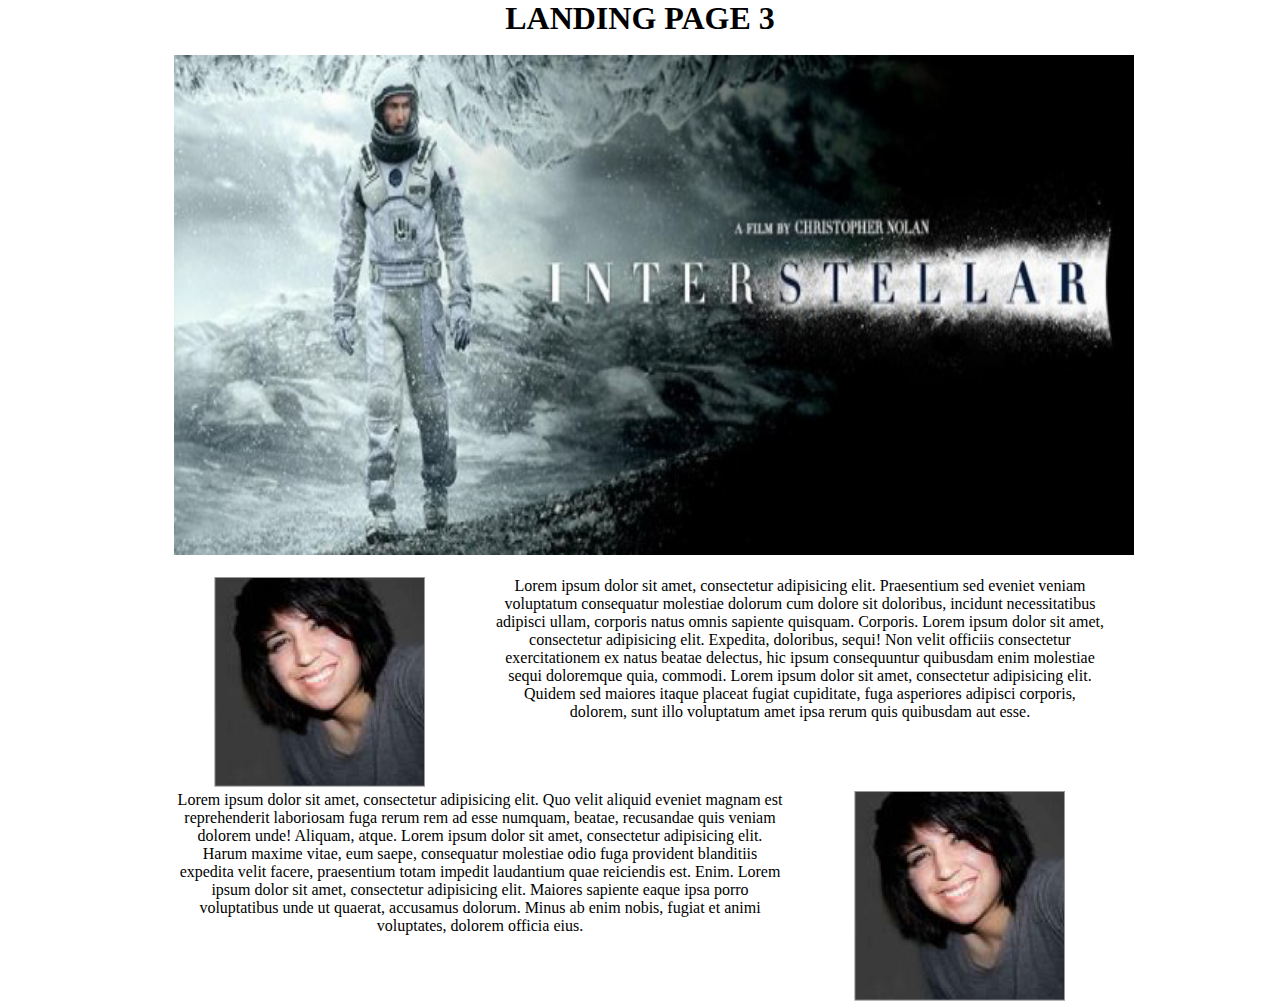
<file: 6/index.html>
<!DOCTYPE html>
<html lang="en">
	<head>
		<meta charset="UTF-8">
		<title>Enmaquetado</title>
		<link rel="stylesheet" type="text/css" href="css/style.css">
		<link rel="stylesheet" type="text/css" href="css/grid-system.css">
	</head>

	<body>
		<header>
			<div class="container">
				<div class="row">
					<h1> LANDING PAGE 3</h1>
					<br>
				</div>
			</div>
		</header>

		<article>
			<section>    <!-- PRIMERA SECCION -->
				<div class="container">
					<div class="row">
						<div class="col-12">
							<img class="imagen" src="img/interstellas.jpg" alt="IMAGEN"/>	
						</div>
					</div>
				</div>
			</section>
			<br>	


			<section>     <!-- SEGUNDA SECCION -->
				<div class="container">
					<div class="row">
						<div class="col-4">
							<img src="img/profile-2.png" alt="Imagen chica"/>
						</div>
						<div class="col-8">
							<p>	Lorem ipsum dolor sit amet, consectetur adipisicing elit. Praesentium sed eveniet veniam voluptatum consequatur molestiae dolorum cum dolore sit doloribus, incidunt necessitatibus adipisci ullam, corporis natus omnis sapiente quisquam. Corporis.
							Lorem ipsum dolor sit amet, consectetur adipisicing elit. Expedita, doloribus, sequi! Non velit officiis consectetur exercitationem ex natus beatae delectus, hic ipsum consequuntur quibusdam enim molestiae sequi doloremque quia, commodi.
							Lorem ipsum dolor sit amet, consectetur adipisicing elit. Quidem sed maiores itaque placeat fugiat cupiditate, fuga asperiores adipisci corporis, dolorem, sunt illo voluptatum amet ipsa rerum quis quibusdam aut esse.</p>
						</div>
					</div>
				</div>
			</section>

			<section>     <!-- TERCERA SECCION -->
				<div class="container">
					<div class="row">
						<div class="col-8">
							<p>	Lorem ipsum dolor sit amet, consectetur adipisicing elit. Quo velit aliquid eveniet magnam est reprehenderit laboriosam fuga rerum rem ad esse numquam, beatae, recusandae quis veniam dolorem unde! Aliquam, atque.
							Lorem ipsum dolor sit amet, consectetur adipisicing elit. Harum maxime vitae, eum saepe, consequatur molestiae odio fuga provident blanditiis expedita velit facere, praesentium totam impedit laudantium quae reiciendis est. Enim.
							Lorem ipsum dolor sit amet, consectetur adipisicing elit. Maiores sapiente eaque ipsa porro voluptatibus unde ut quaerat, accusamus dolorum. Minus ab enim nobis, fugiat et animi voluptates, dolorem officia eius.</p>
						</div>
						<div class="col-4">
							<img src="img/profile-2.png" alt="Imagen chica"/>
						</div>
					</div>
				</div>
			</section>
		</article>
	</body>
</html>
</file>
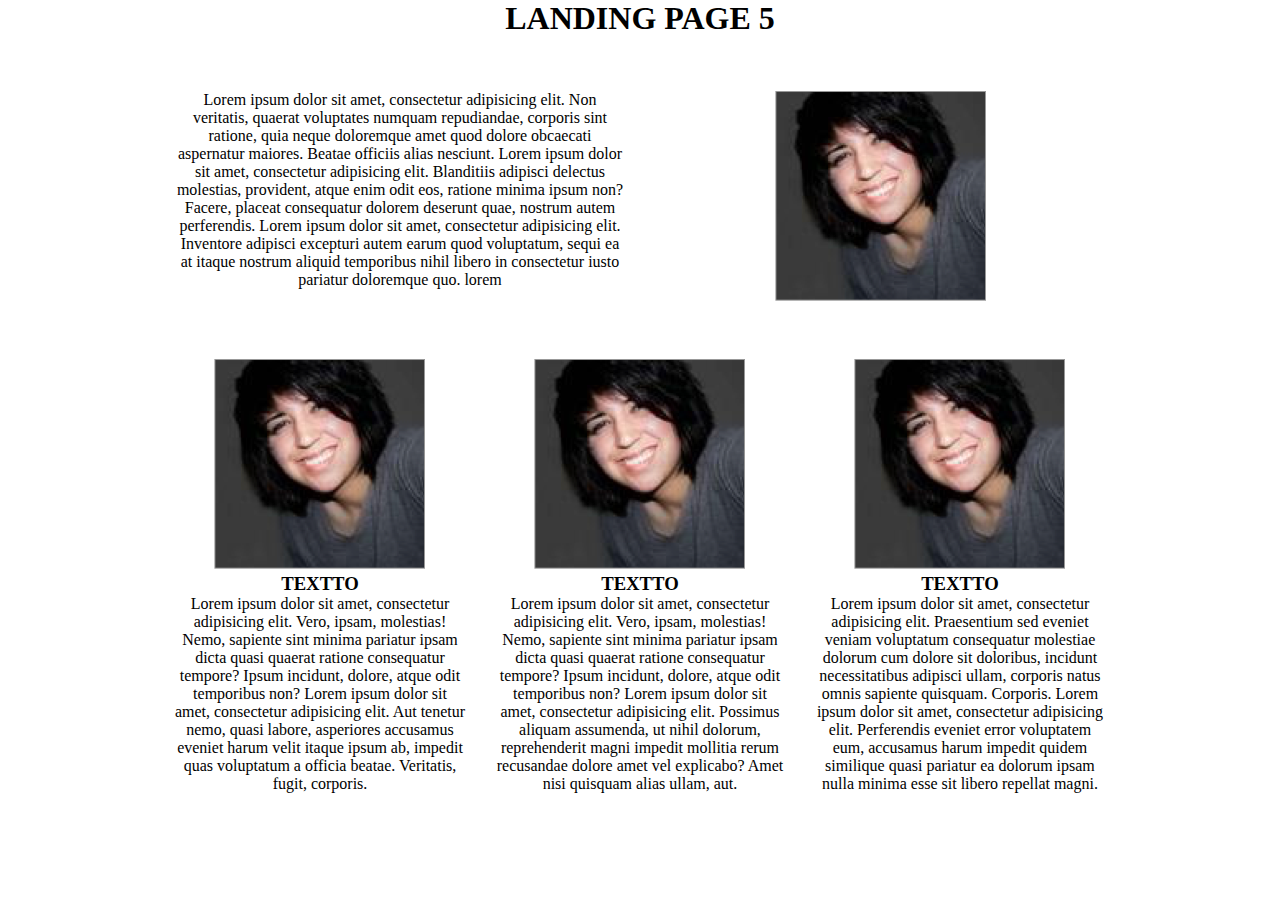
<file: 8/index.html>
<!DOCTYPE html>
<html lang="en">
	<head>
		<meta charset="UTF-8">
		<title>Enmaquetado</title>
		<link rel="stylesheet" type="text/css" href="css/style.css">
		<link rel="stylesheet" type="text/css" href="css/grid-system.css">
	</head>

	<body>
		<header>
			<div class="container">
				<div class="row">
					<h1> LANDING PAGE 5</h1>
					<br>
					<br>
					<br>

				</div>
			</div>
		</header>

		<article>
			<section>    <!-- PRIMERA SECCION -->
				<div class="container">
					<div class="row">
						<div class="col-6">
							<p>Lorem ipsum dolor sit amet, consectetur adipisicing elit. Non veritatis, quaerat voluptates numquam repudiandae, corporis sint ratione, quia neque doloremque amet quod dolore obcaecati aspernatur maiores. Beatae officiis alias nesciunt.
							Lorem ipsum dolor sit amet, consectetur adipisicing elit. Blanditiis adipisci delectus molestias, provident, atque enim odit eos, ratione minima ipsum non? Facere, placeat consequatur dolorem deserunt quae, nostrum autem perferendis.
							Lorem ipsum dolor sit amet, consectetur adipisicing elit. Inventore adipisci excepturi autem earum quod voluptatum, sequi ea at itaque nostrum aliquid temporibus nihil libero in consectetur iusto pariatur doloremque quo.
							lorem</p>	
						</div>
						<div class="col-6">
							<img src="img/profile-2.png" alt="IMAGEN"/>	
						</div>
					</div>
				</div>
			</section>
			<br>
			<br>
			<br>	


			<section>     <!-- SEGUNDA SECCION -->
				<div class="container">
					<div class="row">
						<div class="col-4">
							<img src="img/profile-2.png" alt="Imagen chica"/>
							<h3>TEXTTO</h3>
							<p>Lorem ipsum dolor sit amet, consectetur adipisicing elit. Vero, ipsam, molestias! Nemo, sapiente sint minima pariatur ipsam dicta quasi quaerat ratione consequatur tempore? Ipsum incidunt, dolore, atque odit temporibus non?
							Lorem ipsum dolor sit amet, consectetur adipisicing elit. Aut tenetur nemo, quasi labore, asperiores accusamus eveniet harum velit itaque ipsum ab, impedit quas voluptatum a officia beatae. Veritatis, fugit, corporis.</p>
						</div>

						<div class="col-4">
							<img src="img/profile-2.png" alt="Imagen chica"/>
							<h3>TEXTTO</h3>
							<p>Lorem ipsum dolor sit amet, consectetur adipisicing elit. Vero, ipsam, molestias! Nemo, sapiente sint minima pariatur ipsam dicta quasi quaerat ratione consequatur tempore? Ipsum incidunt, dolore, atque odit temporibus non?
							Lorem ipsum dolor sit amet, consectetur adipisicing elit. Possimus aliquam assumenda, ut nihil dolorum, reprehenderit magni impedit mollitia rerum recusandae dolore amet vel explicabo? Amet nisi quisquam alias ullam, aut.</p>
						</div>


						<div class="col-4">
							<img src="img/profile-2.png" alt="Imagen chica"/>
							<h3>TEXTTO</h3>
							<p>	Lorem ipsum dolor sit amet, consectetur adipisicing elit. Praesentium sed eveniet veniam voluptatum consequatur molestiae dolorum cum dolore sit doloribus, incidunt necessitatibus adipisci ullam, corporis natus omnis sapiente quisquam. Corporis.
							Lorem ipsum dolor sit amet, consectetur adipisicing elit. Perferendis eveniet error voluptatem eum, accusamus harum impedit quidem similique quasi pariatur ea dolorum ipsam nulla minima esse sit libero repellat magni.</p>
						</div>	
					</div>
				</div>
			</section>

		</article>
	</body>
</html>
</file>
<file: 6/css/style.css>
*{
	text-align: center;
}

.imagen{
	width: 960px;
	height: 500px;
}
</file>
<file: 6/css/grid-system.css>
/* GLOBAL */
* {
  box-sizing: border-box;
  margin: 0;
  padding: 0;
}

.text-center {
	text-align: center;
}

.text-right {
	text-align: right;
}

/* Grid system */

.container {
	width: 960px;
	padding-left: 14px; 
	padding-right: 14px;
	margin: 0px auto;
}

.row {
	margin-left: -14px;
	margin-right: -14px;
}

.row:before, .row:after{
  content: " ";
  display: table;
}
.row:after {
  clear: both;
}

[class*="col-"] {
	min-height: 7px;
	padding: 0 14px;
	float: left;
}

.col-1 {
	/* (1 / 12) x 100 */
	width: 8.333333%;
} 

.col-2 {
	/* (2 / 12) x 100 */
	width: 16.666667%;
} 

.col-3 {
	/* (3 / 12) x 100 */
	width: 25%;
} 

.col-4 {
	/* (4 / 12) x 100 */
	width: 33.333333%;
}

.col-5 {
	/* (5 / 12) x 100 */
	width: 41.666667%;
}

.col-6 {
	/* (6 / 12) x 100 */
	width: 50%;
} 

.col-7 {
	/* (7 / 12) x 100 */
	width: 58.333333%;
}

.col-8 {
	/* (8 / 12) x 100 */
	width: 66.666667%;
}

.col-9 {
	/* (9 / 12) x 100 */
	width: 75%;
}

.col-10 {
	/* (10 / 12) x 100 */
	width: 83.333333%;
}

.col-11 {
	/* (11 / 12) x 100 */
	width: 91.666667%;
}

.col-12 {
	/* (12 / 12) x 100 */
	width: 100%;
}
</file>
<file: 8/css/style.css>
*{
text-align:center;
</file>
<file: 8/css/grid-system.css>
/* GLOBAL */
* {
  box-sizing: border-box;
  margin: 0;
  padding: 0;
}

.text-center {
	text-align: center;
}

.text-right {
	text-align: right;
}

/* Grid system */

.container {
	width: 960px;
	padding-left: 14px; 
	padding-right: 14px;
	margin: 0px auto;
}

.row {
	margin-left: -14px;
	margin-right: -14px;
}

.row:before, .row:after{
  content: " ";
  display: table;
}
.row:after {
  clear: both;
}

[class*="col-"] {
	min-height: 7px;
	padding: 0 14px;
	float: left;
}

.col-1 {
	/* (1 / 12) x 100 */
	width: 8.333333%;
} 

.col-2 {
	/* (2 / 12) x 100 */
	width: 16.666667%;
} 

.col-3 {
	/* (3 / 12) x 100 */
	width: 25%;
} 

.col-4 {
	/* (4 / 12) x 100 */
	width: 33.333333%;
}

.col-5 {
	/* (5 / 12) x 100 */
	width: 41.666667%;
}

.col-6 {
	/* (6 / 12) x 100 */
	width: 50%;
} 

.col-7 {
	/* (7 / 12) x 100 */
	width: 58.333333%;
}

.col-8 {
	/* (8 / 12) x 100 */
	width: 66.666667%;
}

.col-9 {
	/* (9 / 12) x 100 */
	width: 75%;
}

.col-10 {
	/* (10 / 12) x 100 */
	width: 83.333333%;
}

.col-11 {
	/* (11 / 12) x 100 */
	width: 91.666667%;
}

.col-12 {
	/* (12 / 12) x 100 */
	width: 100%;
}
</file>
